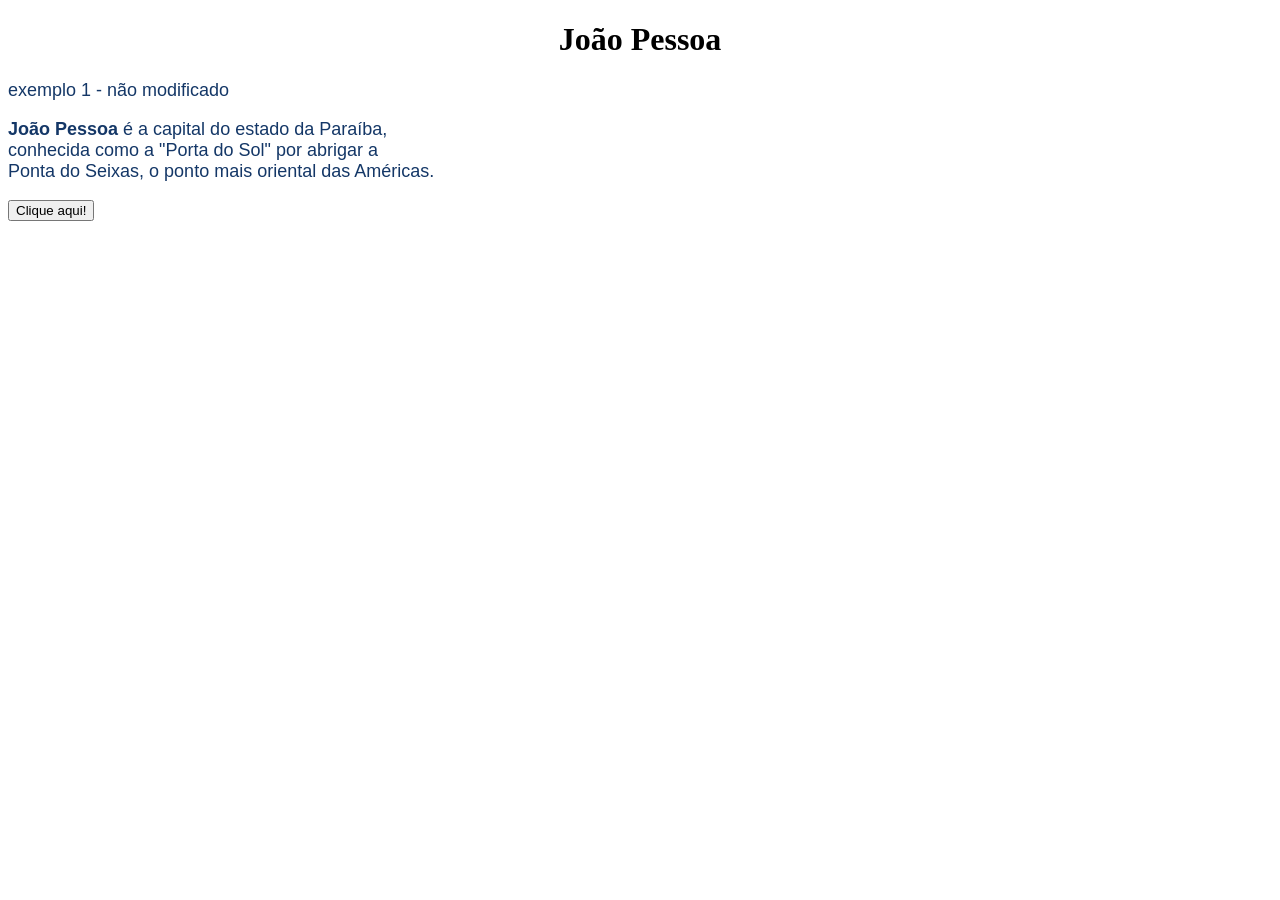
<file: front end/projetoweb/index.html>
<!DOCTYPE html>
<html>
    <head>
        <meta charset="UTF-8">
        <title>João Pessoa</title>
        <link rel="stylesheet" href="index.css">
    </head>
    <body>

        <h1>João Pessoa</h1>
        <p> exemplo 1 - não modificado <span  id="12345"></span> </p>
        <p>
            <b>João Pessoa</b> é a capital do estado da Paraíba, <br/>
            conhecida como a "Porta do Sol" por abrigar a <br/>
            Ponta do Seixas, o ponto mais oriental das Américas.
        </p>

        <button
            type="button"
            onclick= changeText()>
            Clique aqui!

        </button>

        <script>
            function changeText() {
                let nome = prompt("insira seu nome: ");
                document.getElementById("12345").innerHTML = nome;
            }
        </script>

    </body>
</html>
</file>
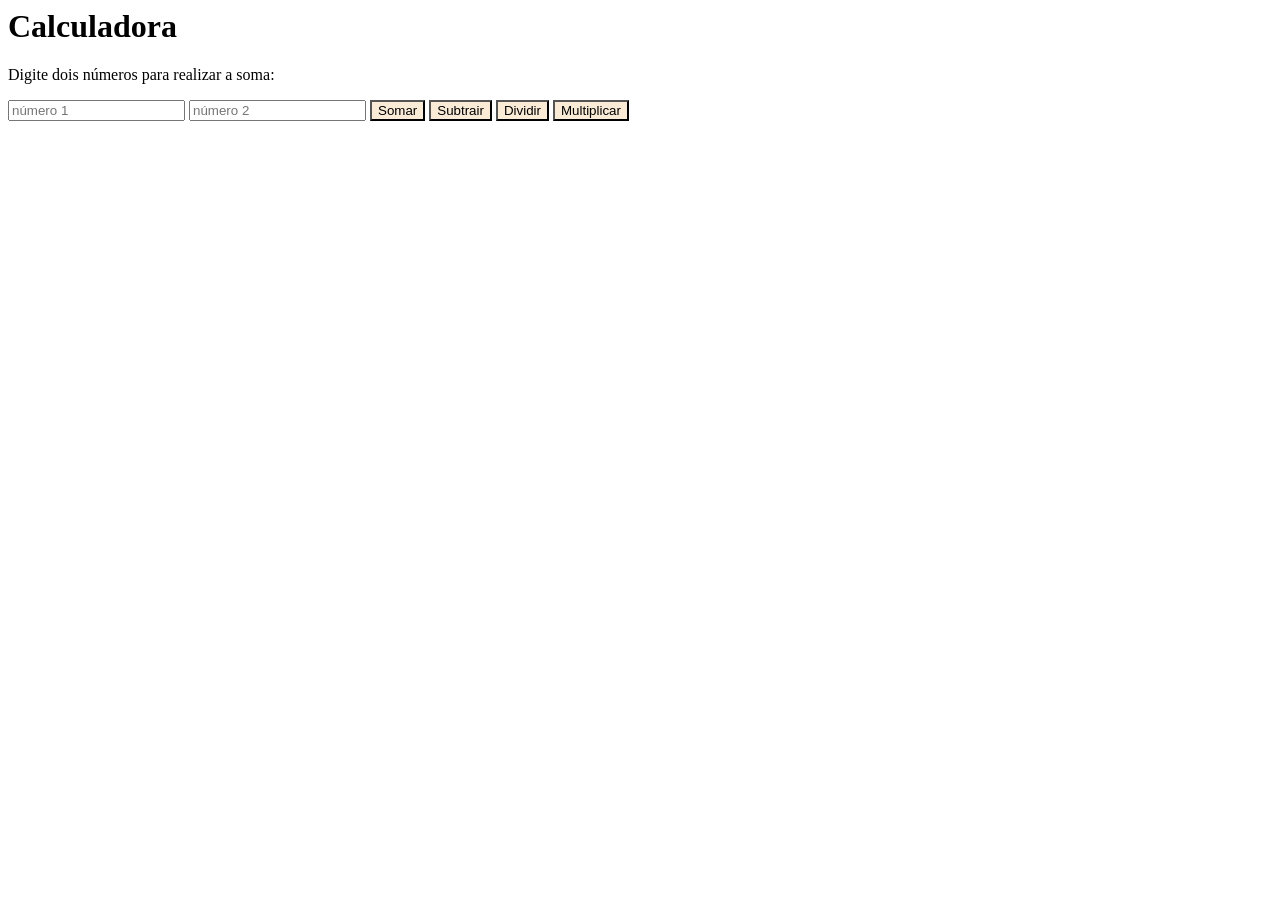
<file: front end/projetoweb/calculo.html>
<html>
    <header>
        <script src="calculo.js"></script>
        <link rel="stylesheet" href="calculo.css">
    </header>
    <body>
        <h1>Calculadora</h1>
            <p>Digite dois números para realizar a soma: </p>
            <input type="number" id="num1" placeholder="número 1"/>
            <input type="number" id="num2" placeholder="número 2"/>

            <button class="butao" onclick = "somar()"> Somar </button>
            <button class="butao" onclick = "subtrair()"> Subtrair </button>
            <button class="butao" onclick = "dividir()"> Dividir </button>
            <button class="butao" onclick = "multiplicar()"> Multiplicar </button>
        <p id="resultado"></p>
    </body>
</html>
</file>
<file: front end/projetoweb/index.css>
p {
    color: #143767; 
    font-size: 18px; 
    font-family: Arial, Helvetica;
}
h1{
    color: #000000; 
    text-align: center;
}

#12345{
    color: green;
    font-weight: bold;
}
</file>
<file: front end/projetoweb/calculo.css>
.butao{
    background-color: antiquewhite
}
</file>
